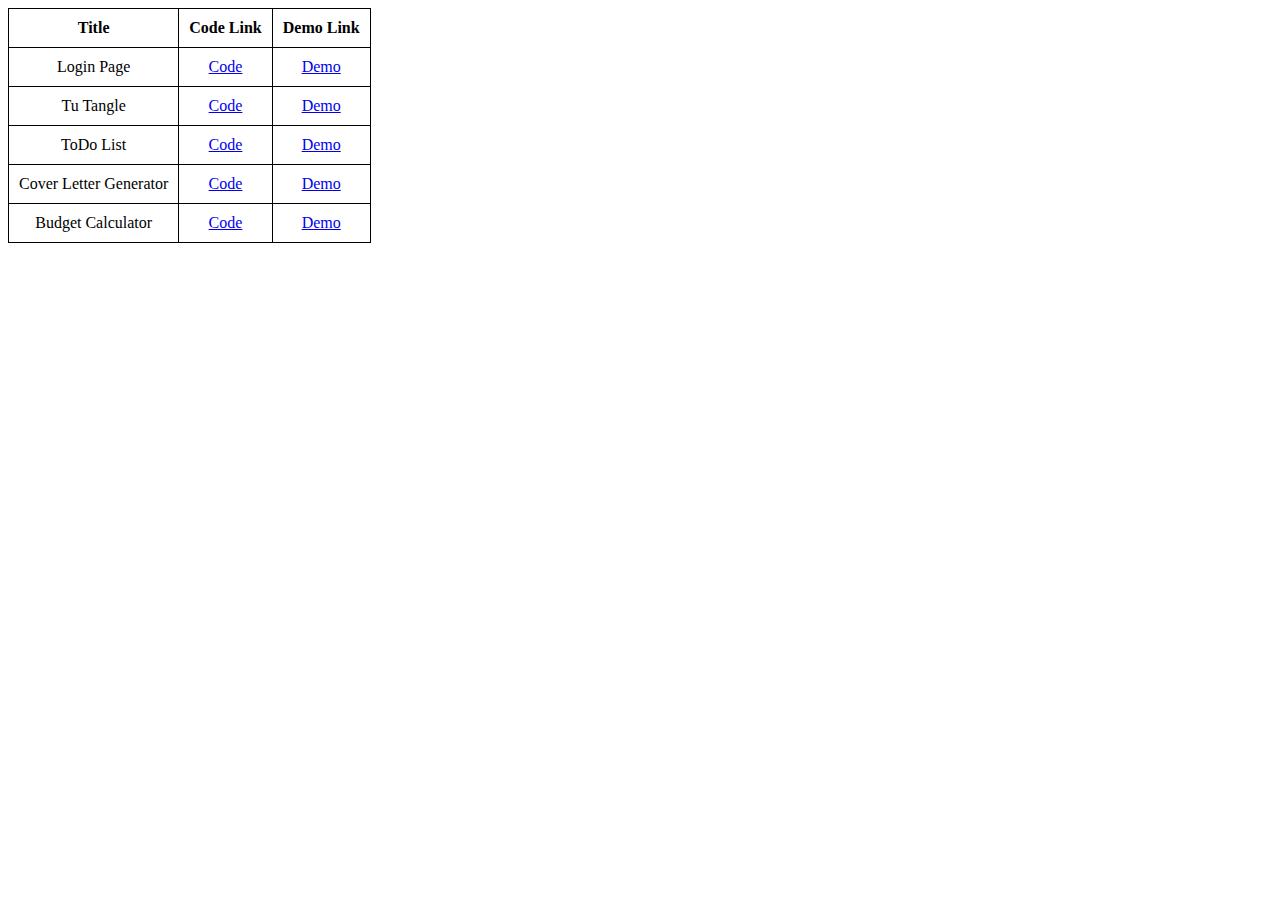
<file: index.html>
<!DOCTYPE html>
<html lang="en">
<head>
    <meta charset="UTF-8">
    <meta name="viewport" content="width=device-width, initial-scale=1.0">
    <link rel='stylesheet' href="style.css">
    <title>Table</title>
</head>
<body>
    <table style="width=100%">
        <tr>
            <th>Title</th>
            <th>Code Link</th>
            <th>Demo Link</th>

        </tr>
        <tr>
            <td>Login Page</td>
            <td> <a href='https://github.com/atushmaharjan/bigbracket/tree/main/login01'>Code</a></td>
            <td> <a href='https://atushmaharjan.github.io/bigbracket/login01/'>Demo</a></td>
        </tr>
        <tr>
            <td>Tu Tangle</td>
            <td> <a href='https://github.com/atushmaharjan/bigbracket/tree/main/tu%20tangle'>Code</a></td>
            <td> <a href='https://atushmaharjan.github.io/bigbracket/tu tangle/'>Demo</a></td>
        </tr>
        <tr>
            <td>ToDo List</td>
            <td> <a href='https://github.com/atushmaharjan/bigbracket/tree/main/ToDo%20list'>Code</a></td>
            <td> <a href='https://atushmaharjan.github.io/bigbracket/ToDo list/'>Demo</a></td>
        </tr>
        <tr>
            <td>Cover Letter Generator</td>
            <td> <a href='https://github.com/atushmaharjan/bigbracket/tree/main/Cover%20Letter'>Code</a></td>
            <td> <a href='https://atushmaharjan.github.io/bigbracket/Cover Letter/'>Demo</a></td>
        </tr>
        <tr>
            <td>Budget Calculator</td>
            <td> <a href='https://github.com/atushmaharjan/bigbracket/tree/main/Budget%20Calculator'>Code</a></td>
            <td> <a href='https://atushmaharjan.github.io/bigbracket/Budget Calculator/'>Demo</a></td>
        </tr>
    </table>
</body>
</html>
</file>
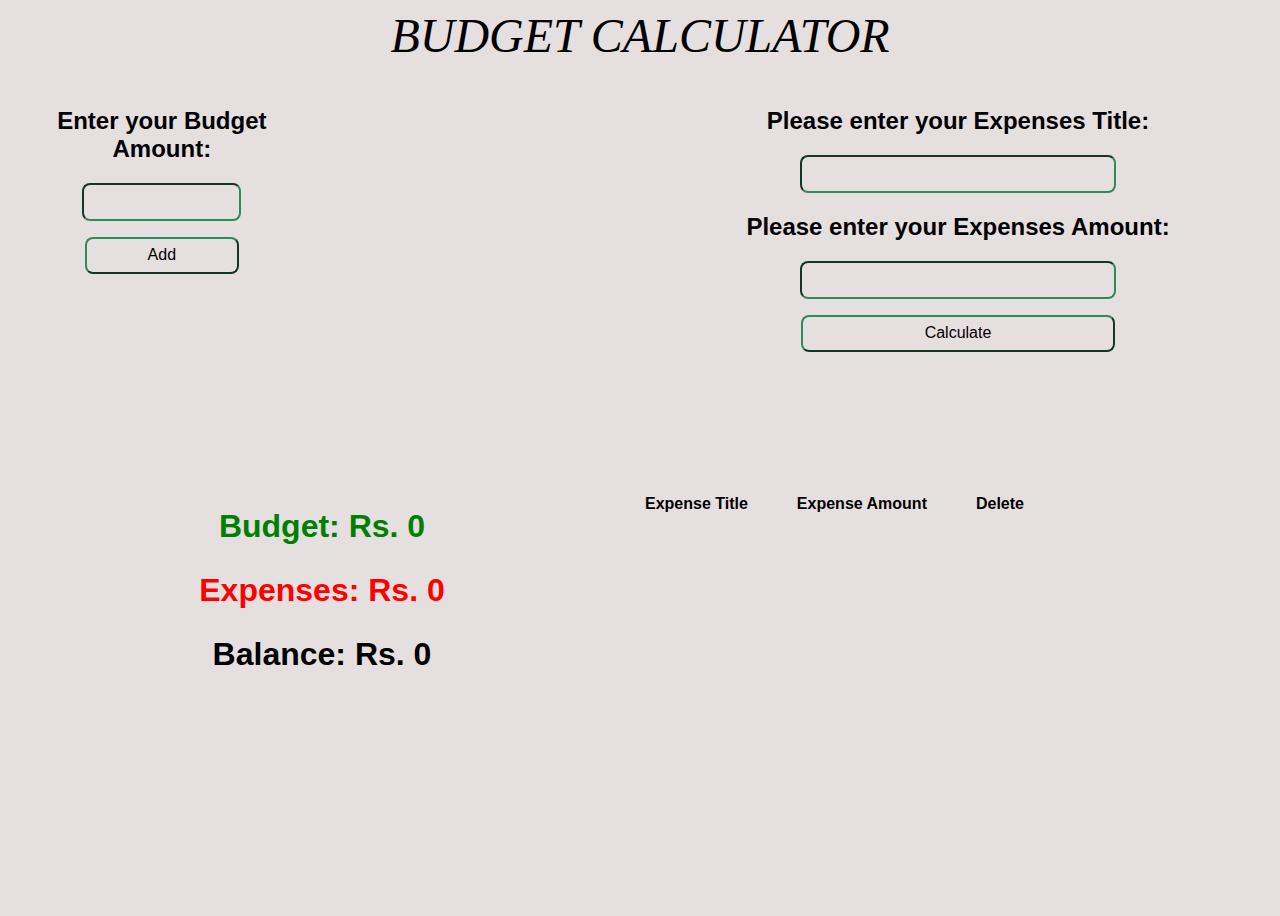
<file: Budget Calculator/index.html>
<!DOCTYPE html>
<html lang="en">
<head>
    <meta charset="UTF-8">
    <meta name="viewport" content="width=device-width, initial-scale=1.0">
    <link rel="stylesheet" href="style.css">
    <title>Budget Calculator</title>
</head>
<body>
    <div class="display">
    <div class="nav">BUDGET CALCULATOR</div>
    <div class="container">
        <form onsubmit="event.preventDefault(); addBudget()" id="budgetform" class="budgetform">
            <h2>Enter your Budget Amount:</h2>
            <input type="number" class="budgetinput" id="budgetinput"><br>
            <button type="submit" class="budgetsubmit" id="budgetsubmit">Add</button>
    </form>
    </div>
    <div class="container2">
        <form onsubmit="event.preventDefault(); addExpense()" id="expenseform" class="expenseform">
            <h2>Please enter your Expenses Title:</h2>
            <input required type="text" class="expenseinput" id="budgetinputtitle"><br>
            <h2>Please enter your Expenses Amount:</h2>
            <input type="number" class="expenseinput" id="amountinput"><br>
            <button type="submit" class="budgetsubmit2" id="budgetsubmit2">Calculate</button>
        </form>
    </div>
    <div class="detail">  
        <div class="bud">       
             Budget:
             <span>Rs. </span><span id="budget-amount">0</span>
        </div>    
        <div class="exp"> 
             Expenses:      
             <span>Rs. </span><span id="expense-amount">0</span>
        </div> 
        <div class="bal">   
             Balance:  
              <span>Rs. </span><span id="balance-amount">0</span>  
        </div>         
    </div>
    <div class="expense-list" id="expense-list">        
        <!-- Expense title
        Expense value</br>
        <span id="expensetitle"></span>
        <span id="expenseamountshow"></span>       -->

        <table>
            <tbody id="tbody">
                <tr>
                    <th>Expense Title</th>
                    <th>Expense Amount</th>
                    <th>Delete</th>
                </tr>
            </tbody>
        </table>
    </div>
</div>
    
    <script src="main.js"></script>
</body>
</html>
</file>
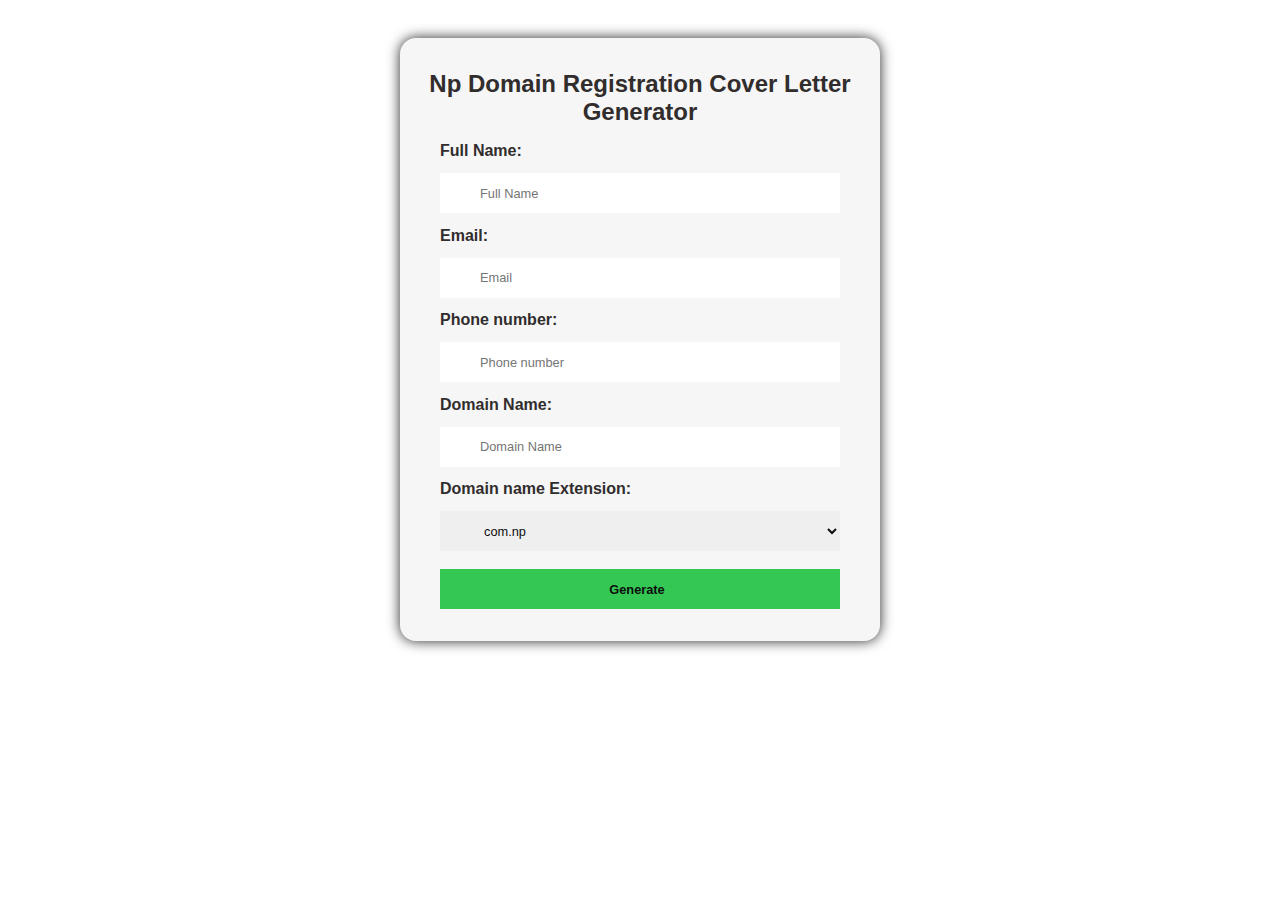
<file: Cover Letter/index.html>
<!DOCTYPE html>
<html>
<head>
	<title>Cover Letter Generator</title>
	
	<link rel="stylesheet" type="text/css" href="style.css">
</head>
<body>
	
 <div class="container">
 	<div class="header">
 		<h1>Np Domain Registration Cover Letter Generator</h1>
	 </div>
	 
 	<div class="main">
 		<form method="get" action="redirect.html" name="cover">
 			<span>
				<h2> Full Name:</h2>
 				<input type="text" placeholder="Full Name" name="name">
			 </span><br>
			
 			<span>
				<h2> Email:</h2>
 				<input type="text" placeholder="Email" name="email">
			 </span><br>
			 <span>
				<h2> Phone number:</h2>
				<input type="text" placeholder="Phone number" name="phone">
			</span><br>
			<span>
				<h2> Domain Name:</h2>
				<input type="text" placeholder="Domain Name" name="domainName">
			</span><br>
			<span>
				<h2> Domain name Extension:</h2>
				<select id="Domain Extension" name="domainExtension">
					<option value="com.np">com.np</option>
					<option value="info.np">info.np</option>
					<option value="pro.np">pro.np</option>
					<option value="biz.np">biz.np</option>
				  </select>
			</span><br><br>
			<input type="submit" value="Generate"/>
		 </form>
 	</div>
 </div>
<script src="main.js">
	
	</script>
</body>
</html>
</file>
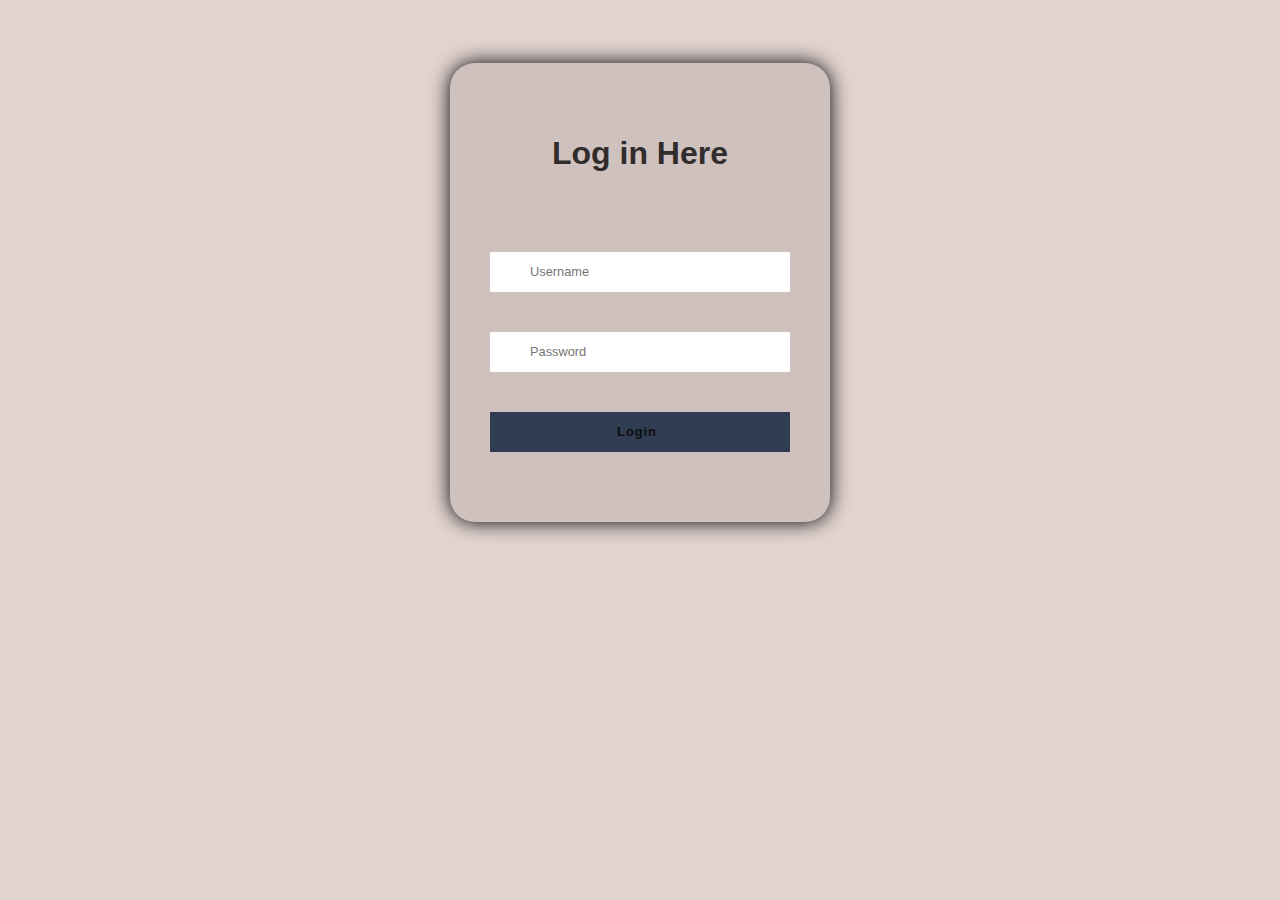
<file: login01/index.html>
<!DOCTYPE html>
<html>
<head>
	<title>login</title>
	
	<link rel="stylesheet" type="text/css" href="style.css">
</head>
<body>
 <div class="container">
 	<div class="header">
 		<h1>Log in Here</h1>
 	</div>
 	<div class="main">
 		<form>
 			<span>
 				<input type="text" placeholder="Username" name="Username">
 			</span><br>
 			<span>
 				<input type="password" placeholder="Password" name="Password">
 			</span><br>
                 <button>Login</button>
                 

 		</form>
 	</div>
 </div>
</body>
</html>
</file>
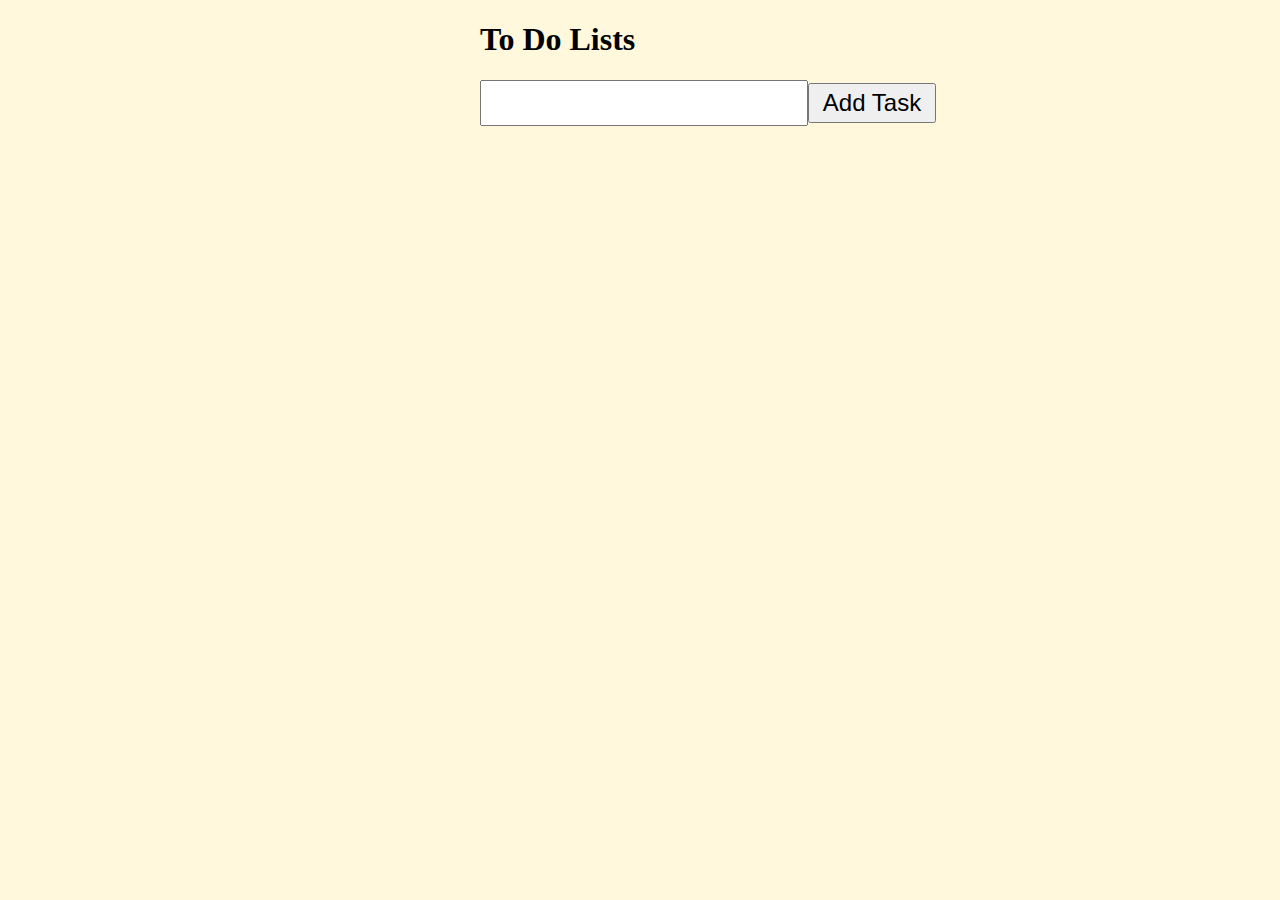
<file: ToDo list/index.html>
<!DOCTYPE html>
<html lang="en">
<head>
    <meta charset="UTF-8">
    <meta name="viewport" content="width=device-width, initial-scale=1.0">
    <link rel="stylesheet" href="style.css">
    <title>ToDo List</title>
</head>
<body>
    <h1>To Do Lists</h1>
    <div class="container">
        <input type="text" id="inputField"><button id="addToDo">Add Task</button>
        <div class="todo" id="todocontainer">

        </div>
        <script src="main.js">
            
        </script>
    </div>
</body>
</html>
</file>
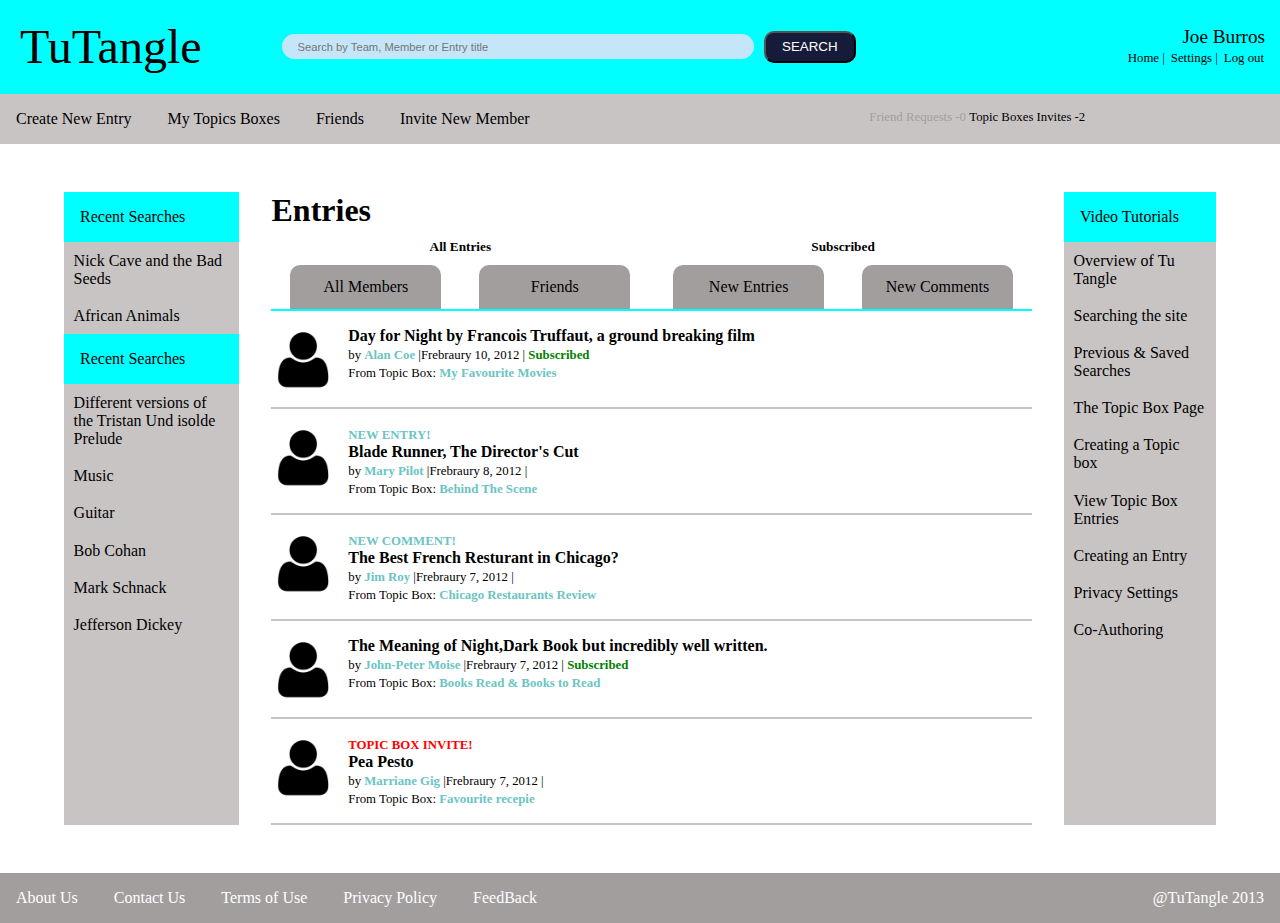
<file: tu tangle/index.html>
<!DOCTYPE html>
<html>
<head>
	 <meta charset="UTF-8">
    <meta name="viewport" content="width=device-width, initial-scale=1.0">
    <title>TuTangle</title>
    <link rel="stylesheet" href="style.css">
</head>
<body>
	<header>
		<div class="heading heading--head">
			<div class="topleft">
				<a href="#">TuTangle </a>
				<input type="text" placeholder="Search by Team, Member or Entry title">
				<input type="submit" value="SEARCH">
			</div>
			<div class="topright">
				<p> Joe Burros</p>
				<ul>
					<li>Home |</li>
					<li>Settings |</li>
					<li>Log out</li>
				</ul>
			</div>
		</div>
			<nav>
				<div class="lists">
					<ul>
						<li> Create New Entry</li>
						<li> My Topics Boxes</li>
						<li> Friends</li>
						<li> Invite New Member</li>

					</ul>

				</div>
				<div class="infobar">
					<ul>
						<li class="friendrequest">Friend Requests -0</li>
						<li>Topic Boxes Invites -2 </li>
					</ul>
					
				</div>
			</navbar>

	</header>

	<div class="body-content">

        <div class="searches content">
            <ul class="recent">
                <li class="topic">Recent Searches</li>
                <li>Nick Cave and the Bad Seeds</li>
                <li>African Animals</li>
            </ul>
            <ul class="recent">
                <li class="topic">Recent Searches</li>
                <li>Different versions of the Tristan Und isolde Prelude</li>
                <li>Music</li>
                <li>Guitar</li>
                <li>Bob Cohan</li>
                <li>Mark Schnack</li>
                <li>Jefferson Dickey</li>
            </ul>
        </div>

        <div class="entries content">
            <h1>Entries</h1>
            <div class="entriesContainer">
                <div class="entrynav">
                    <div class="allentry grid">
                        <h5>All Entries</h5>
                        <div class="boxes">
                            <div class="box">All Members</div>
                            <div class="box">Friends</div>
                        </div>
                    </div>
                    <div class="subscribed grid">
                        <h5>Subscribed</h5>
                        <div class="boxes">
                            <div class="box">New Entries</div>
                            <div class="box">New Comments</div>
                        </div>
                    </div>
                </div>
                <div class="entrycontent">
                    <div class="items">
                        <div class="item">
                            <img src="image.png" >
                            <div class="descrip"><b>Day for Night by Francois Truffaut, a ground breaking film </b>
                                <br> <span style="font-size: 0.8em;">by 
                                <span style="color: rgb(107, 196, 196); font-weight: bold;">Alan Coe</span>
                                |Frebraury 10, 2012 | <span style="color: green; font-weight: bold;">Subscribed</span>
                                <br>From Topic Box: <span style="color: rgb(107, 196, 196); font-weight: bold;">My Favourite Movies</span>
                                </span>
                            </div>
                        </div>
                    </div>

                    <div class="items">
                        <div class="item">
                            <img src="image.png">
                            <div class="descrip">
                                <span style="color: rgb(107, 196, 196);font-size: 0.8em; font-weight: bold;">NEW ENTRY!</span> 
                                <br> <b>Blade Runner, The Director's Cut </b>
                                <br> <span style="font-size: 0.8em;">by 
                                <span style="color: rgb(107, 196, 196); font-weight: bold;">Mary Pilot</span>
                                |Frebraury 8, 2012 | 
                                <br>From Topic Box: <span style="color: rgb(107, 196, 196); font-weight: bold;">Behind The Scene</span>
                                </span>
                            </div>
                        </div>
                    </div>

                    <div class="items">
                        <div class="item">
                            <img src="image.png" >
                            <div class="descrip">
                                <span style="color: rgb(107, 196, 196);font-size: 0.8em; font-weight: bold;">NEW COMMENT!</span> 
                                <br> <b>The Best French Resturant in Chicago?</b> 
                                <br> <span style="font-size: 0.8em;">by 
                                <span style="color: rgb(107, 196, 196); font-weight: bold;">Jim Roy</span>
                                |Frebraury 7, 2012 | 
                                <br>From Topic Box: <span style="color: rgb(107, 196, 196); font-weight: bold;">Chicago Restaurants Review</span>
                                </span>
                            </div>
                        </div>
                    </div>

                    <div class="items">
                        <div class="item">
                            <img src="image.png" >
                            <div class="descrip"><b>The Meaning of Night,Dark Book but incredibly well written. </b>
                                <br> <span style="font-size: 0.8em;">by 
                                <span style="color: rgb(107, 196, 196); font-weight: bold;">John-Peter Moise</span>
                                |Frebraury 7, 2012 | <span style="color: green; font-weight: bold;">Subscribed</span>
                                <br>From Topic Box: <span style="color: rgb(107, 196, 196); font-weight: bold;">Books Read & Books to Read</span>
                                </span>
                            </div>
                        </div>
                    </div>

                    <div class="items">
                        <div class="item">
                            <img src="image.png" >
                            <div class="descrip">
                                <span style="color: red;font-size: 0.8em; font-weight: bold;">TOPIC BOX INVITE!</span> 
                                <br> <b>Pea Pesto</b>
                                <br> <span style="font-size: 0.8em;">by 
                                <span style="color: rgb(107, 196, 196); font-weight: bold;">Marriane Gig</span>
                                |Frebraury 7, 2012 | 
                                <br>From Topic Box: <span style="color: rgb(107, 196, 196); font-weight: bold;">Favourite recepie</span>
                                </span>
                            </div>
                        </div>
                    </div>
                </div>
            </div>
        </div>

        <div class="tutorials content">
            <ul class="recent">
                <li class="topic">Video Tutorials</li>
                <li>Overview of Tu Tangle</li>
                <li>Searching the site</li>
                <li>Previous & Saved Searches</li>
                <li>The Topic Box Page</li>
                <li>Creating a Topic box</li>
                <li>View Topic Box Entries</li>
                <li>Creating an Entry</li>
                <li>Privacy Settings</li>
                <li>Co-Authoring</li>
            </ul>
        </div>
    </div>
    <footer>
        <ul>
            <li>About Us</li>
            <li>Contact Us</li>
            <li>Terms of Use</li>
            <li>Privacy Policy</li>
            <li>FeedBack</li>
            <li class="right">@TuTangle 2013</li>       
        </ul>
    </footer>

   

			
</body>
</html>
</file>
<file: style.css>
table,
th,
td{
    border: 1px solid black;
    border-collapse: collapse;
}
th,
td{
    padding: 10px;
    text-align: center;
}
</file>
<file: Budget Calculator/style.css>
body{
    font-family: 'Lucida Sans', 'Lucida Sans Regular', 'Lucida Grande', 'Lucida Sans Unicode', Geneva, Verdana, sans-serif;
    background-color: rgb(230, 223, 223);
}

.display{
    display: grid;
    height: 100vh;
    grid-template-columns: 1fr 1fr;
    grid-template-rows: 0.2fr 1.5fr 1.5fr;
    grid-template-areas:
     "nav nav"
     "container container2"
     "detail expense-list";
     grid-gap: 0.5rem;
}

.nav{
    font-size: 3rem;
    grid-area: nav;
    text-align: center;
    font-style: italic;
    font-family: Cambria, Cochin, Georgia, Times, 'Times New Roman', serif;
}
.container{
    margin-top: 1rem;
    grid-area: container;
    text-align: center;
}
.container, button{
    cursor: pointer;
    width: 50%;
    height: 2.3rem;
    font-size: 1rem;
    margin-top: 1rem;
    border-radius: 0.5rem;
    background-color: transparent; 
    border-color: seagreen;
}
.container,input{
    width: 49%;
    height: 2rem;
    border-radius: 0.5rem;
    border-color: seagreen;
    background-color: transparent; 
}
.container2{
    margin-top: 1rem;
    grid-area: container2;
    text-align: center;
    
}
.button{
    color: red;
}
.detail{
    grid-area: detail;
    text-align: center;
    line-height: 4rem;
    font-size: 2rem;
    font-weight: bold;
    font-family: Arial, Helvetica, sans-serif;
}
.bud{
    color:green;
}
.exp{
    color: red;
}
.expense-list{
    grid-area: expense-list;
}

table, td, tr, th{
    border-collapse: collapse;
    padding-right: 3rem;
}
td{
    color: red;
}
.deleteBtn{
    border: none;
    outline: none;
    color: rgb(230, 36, 36);
    border-radius: .5rem;
    width: 100%;
    height: 100%;
    margin-bottom: 0.2rem;
    margin-top: 0.2rem;
    border-color: red;
}
</file>
<file: Cover Letter/style.css>
body {
	font-family: sans-serif;	
    background-size: cover;
	background-color: #ffffff;
}

.container {
	width: 30rem;
	margin:3% auto;
	border-radius: 1rem;
	background-color: rgba(165, 163, 163, 0.1);
	box-shadow: 0 0 0.8rem #272727;
}

.header {
	font-family: 'Trebuchet MS', 'Lucida Sans Unicode', 'Lucida Grande', 'Lucida Sans', Arial, sans-serif;
	text-align: center;
	padding-top: 1rem;
}

.header h1 {
	color: #312d2d;
	font-size: 1.5rem;
	margin-bottom: 1rem;
	
}

.main {
	text-align: center;
	 padding-top: 1 rem ;
}

.main input, button, select {
	width: 25rem;
	height: 2.5rem;
	border:none;
	outline: none;
	padding-left: 2.5rem;
	box-sizing: border-box;
	font-size: 0.8rem;
	color: rgb(12, 14, 13);
	cursor: pointer;
}
.main input[type="submit"]{
	padding-left: 0;
	background-color: #35c754;
    font-weight: bold;
	margin-bottom: 2rem;
}

.main h2{
	color: #312d2d;
	font-size: 1rem;
	text-align: left;
	padding-left: 2.5rem;
}


.main span {
	position: relative;
}
</file>
<file: login01/style.css>
body {
	font-family: sans-serif;	
    background-size: cover;
    background-color: #E1D3CF;
}

.container {
	width: 380px;
	margin:5% auto;
	border-radius: 25px;
	background-color: rgba(53, 52, 52, 0.1);
	box-shadow: 0 0 20px #000000;
}

.header {
	text-align: center;
	padding-top: 50px;
}

.header h1 {
	color: #312d2d;
	font-size: 2rem;
	margin-bottom: 80px;
}

.main {
	text-align: center;
}

.main input, button {
	width: 300px;
	height: 40px;
	border:none;
	outline: none;
	padding-left: 40px;
	box-sizing: border-box;
	font-size: 0.8rem;
	color: rgb(12, 14, 13);
	margin-bottom: 40px;
}

.main button {
	padding-left: 0;
	background-color: #313d52;
	letter-spacing: 1px;
    font-weight: bold;
	margin-bottom: 70px;
}

.main span {
	position: relative;
}
</file>
<file: ToDo list/style.css>
html,body{
    width: 50%;
    margin: 0 auto;
    background-color: cornsilk;
}

.container{
    width:30rem;
}

#inputField{
    width: 20rem;
    height: 2.5rem;
    outline: none;
    font-size: 1.5rem;
    vertical-align: middle;
}

#addToDo{
    width: 8rem;
    height: 2.5rem;
    font-size: 1.5rem;
    vertical-align: middle;
}

.paragraph-styling {
    margin: 0;
    cursor: pointer;
    font-size: 1.5rem;
}

.todo {
    margin-top: 2rem;
}
</file>
<file: tu tangle/style.css>
*{
    margin: 0;
    padding: 0;
    box-sizing: border-box;
}

/* header*/



header{
    height: 9rem;
}

header .heading{
    padding-left: 20px;
    height: 65%;
    background: #00ffff;
    display: grid;
    grid-template-columns: 1.5fr 0.5fr;
}

.heading--head{
    background: #00ffff;
    display: grid;
}

li{
    display: inline-block;
    cursor: pointer;
}

 .topleft{
    display: flex;
    align-items: center;

}

 a{
    text-decoration: none;
    font-size: 3rem;
    color: #000000;
    margin-right: 5rem;

}

 input[type=text]{
    border: none;
    outline: none;
    width: 50%;
    padding: 0.4rem 1rem;
    font-size: 0.7rem;
    background: rgb(197,229,248);
    border-radius: 50px;
    margin-right: 10px;
}

header .heading .topleft input[type=submit]{
    background: #171b3a;
    border-radius: 10px;
    padding: 0.4rem 1rem;
    color: #ffffff;
    cursor: pointer;

}

header .heading .topright{
    text-align: right;
    display: flex;
    flex-direction: column;
    justify-content: center;
    padding: 15px;
}

header .heading .topright p{
    font-weight: 300;
    font-size: 1.2rem;
}

header .heading .topright ul li{
    padding: 1px;
    font-size: 0.8em;
}

header .heading .topright ul li: hover{
    color: #ffffff;
}

header nav{
    display: grid;
    grid-template-columns: 4fr 2fr;
    background: #c9c4c4;

}
header nav .lists ul li{
    padding: 1rem 1rem;
}

.friendrequest{
    color: #a39e9e;

}

header navbar .lists ul li:hover
{
    color: #c9c4c4;
    background: #ffffff;
}

.infobar
{
    padding: 1rem;
    font-size: 0.8rem;
}
header navbar .infobar ul li
{
    margin-right: 2rem;
}


/* body */

.body-content
{
    padding: 3rem;
    display: flex;
    justify-content: space-between;
}

 .content
{
    margin: 0rem 1rem;
}
 .searches
{
    width: 15%;
    background:#c9c4c4;
}


.searches li:hover
{
    background-color: #ffffff;
}


.body-content .entries
{
    width: 65%;
}
 .entriesContainer
{
    display: flex;
    flex-direction: column;
    overflow: hidden;
    border-radius: 0.8rem 0.8rem 0rem 0rem;
}
.grid
{
    position: relative;
    height: 5rem;
    background:  #ffffff;
}

 .entrynav
{
    display: grid;
    grid-template-columns: 1fr 1fr;
    grid-gap: 5px;
    border-bottom: 2px solid #00ffff;
}
 
 .boxes
{
    position: absolute;
    bottom: 0;
    width: 100%;
    display: flex;
    justify-content: space-around;
}
 .box
{
    padding: 0.8rem 0.4rem;
    width: 40%;
    border-radius: 10px 10px 0 0;
    background: #a39e9e;
    text-align: center;
    cursor :pointer;
}

 .grid h5
{
    margin: 10px 0;
    text-align: center;
}
 .items
{
    border-bottom: 2px solid #c9c4c4;
}
 .item
{
    display: flex;
    padding: 1rem 0;
}

 img

{
    height: 4rem;
    width: 4rem;
    border-radius: 0.8rem;
    margin-right: 0.8rem;
}



 .tutorials 
{
    width: 13%;
    background: #c9c4c4;
}
 .recent .topic
{
    background: #00ffff;
    width: 100%;
    padding: 1rem 1rem;
}
 .topic:hover
{
    background: #00ffff);
}
 .recent li
{
    width: 100%;
    padding: 0.6rem 0.6rem;
}
 .recent li:hover
{
    background: #ffffff;
}

footer
{
    font-size: 1rem;
    color: #ffffff;
    background: #a39e9e;
}

footer ul li
{
    list-style: circle;
    padding: 1rem 1rem;
}
footer ul .right
{
    float: right;
}
footer ul .right:hover
{
    color: white;
}
</file>
